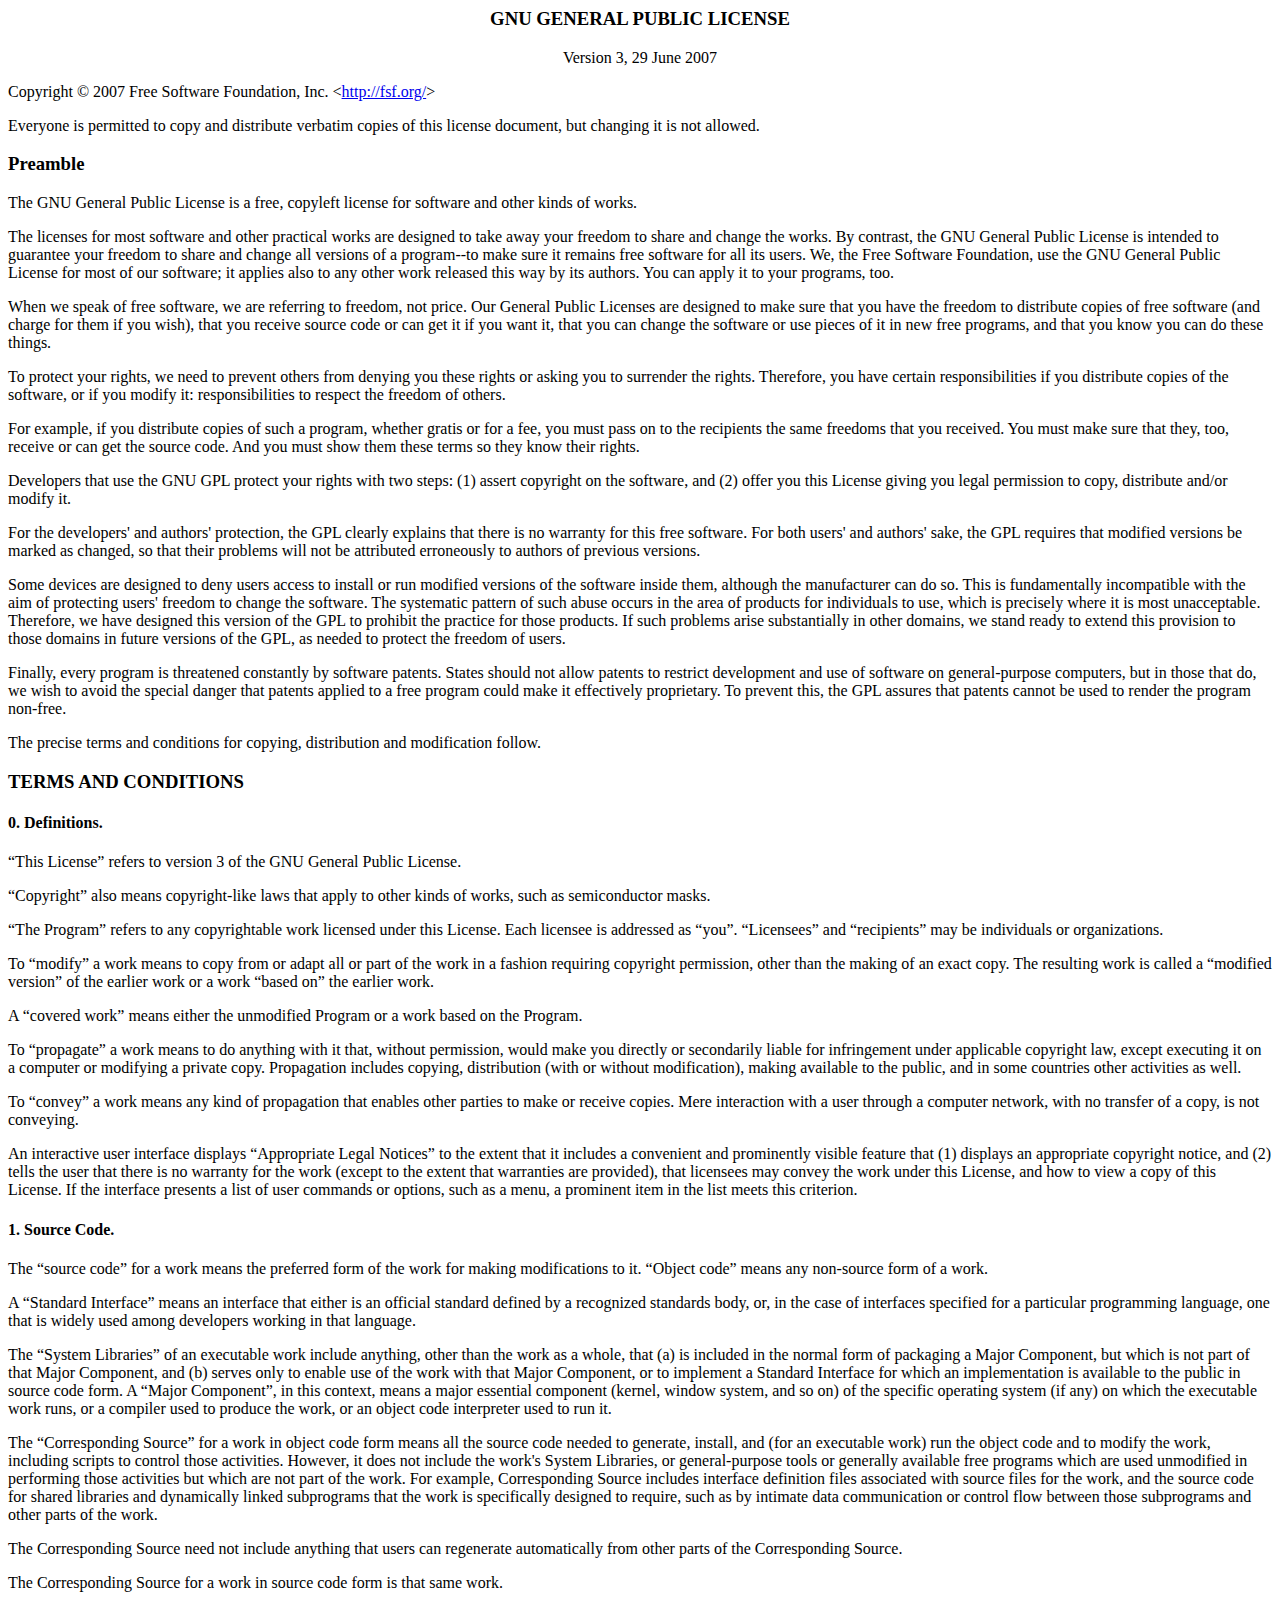
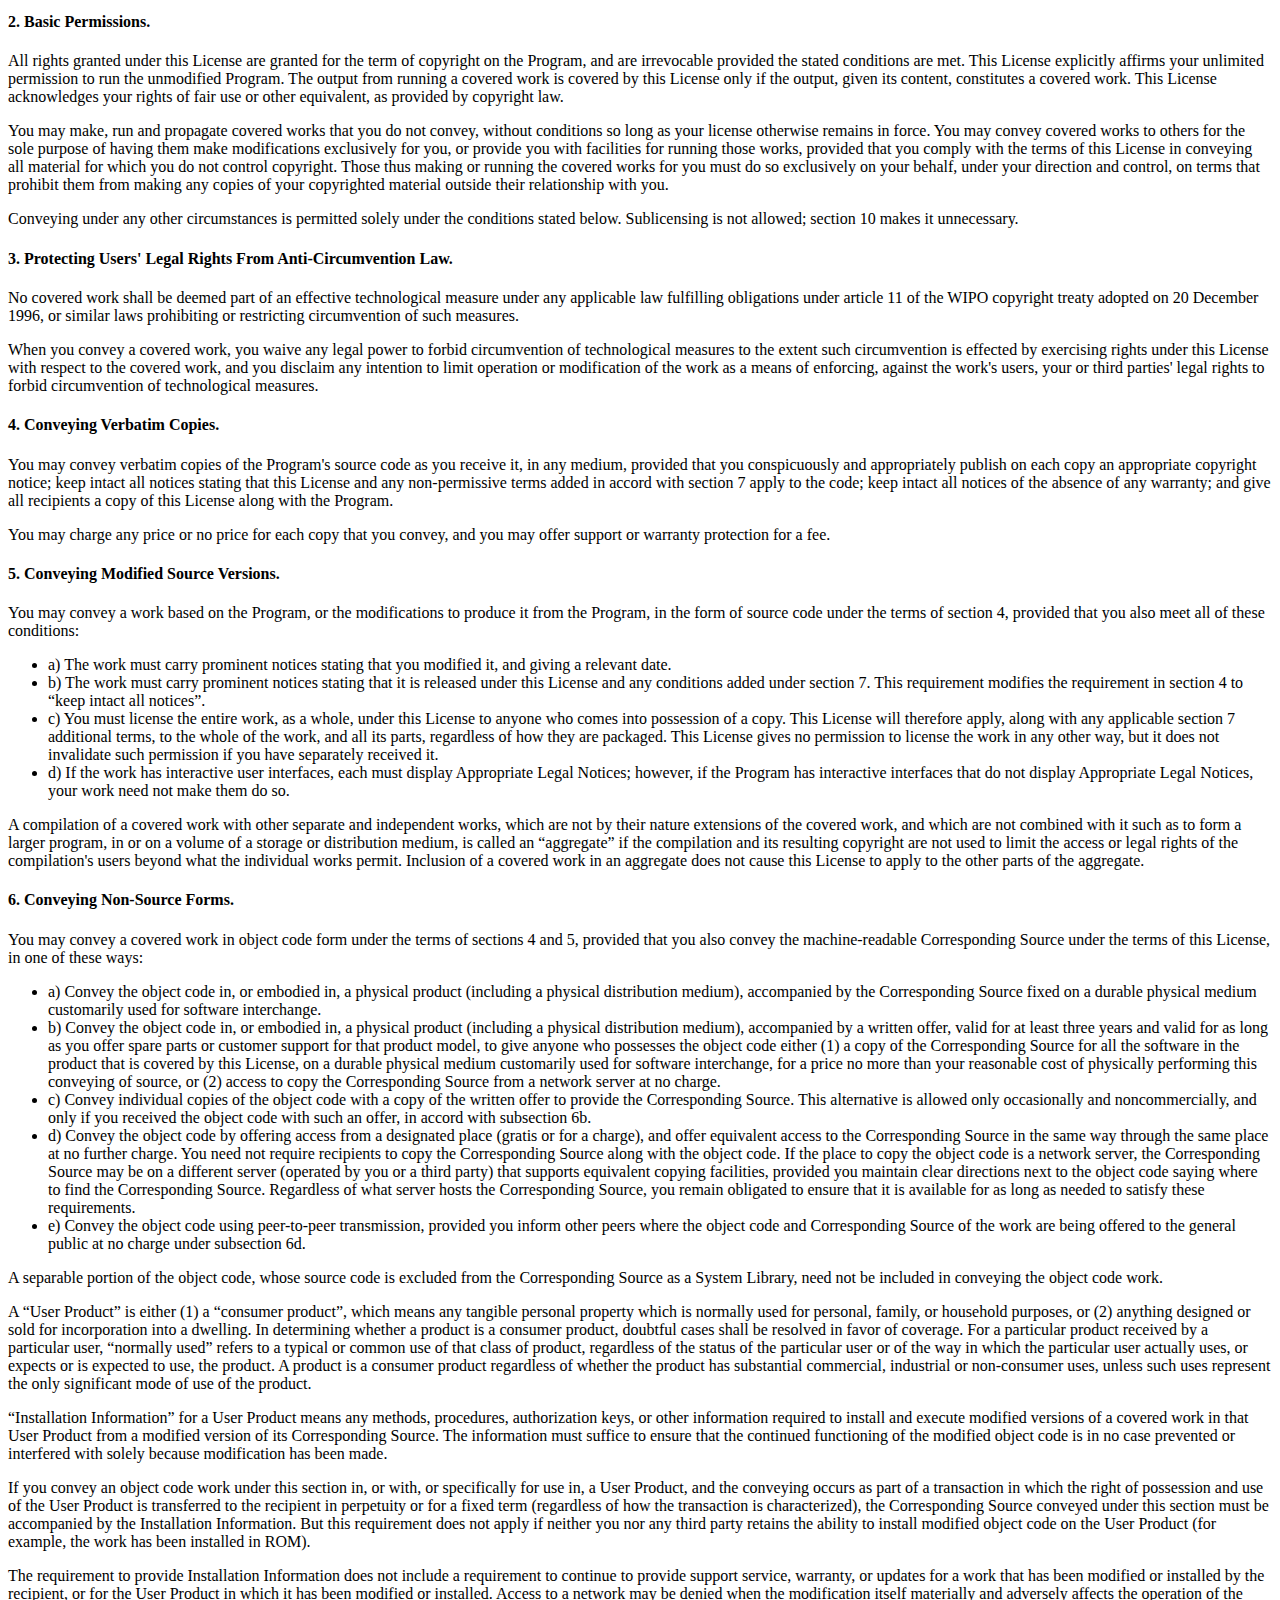
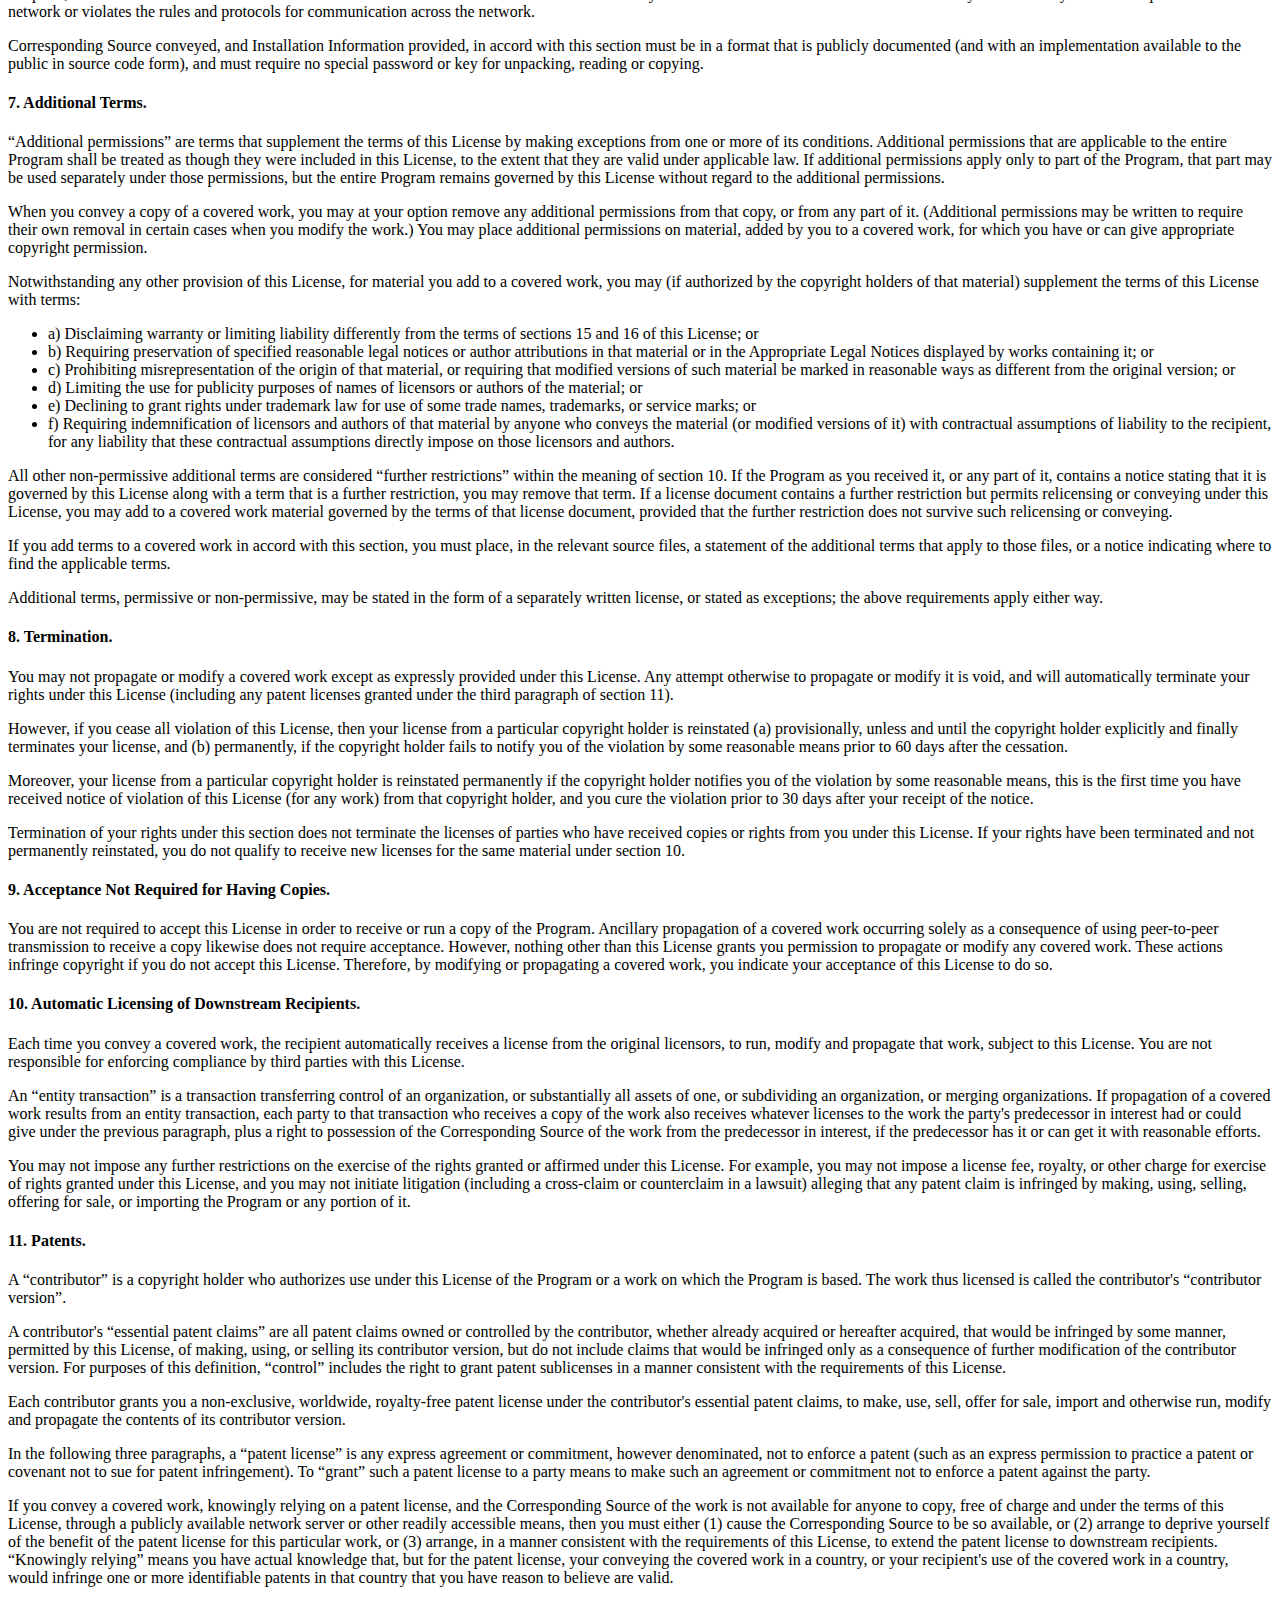
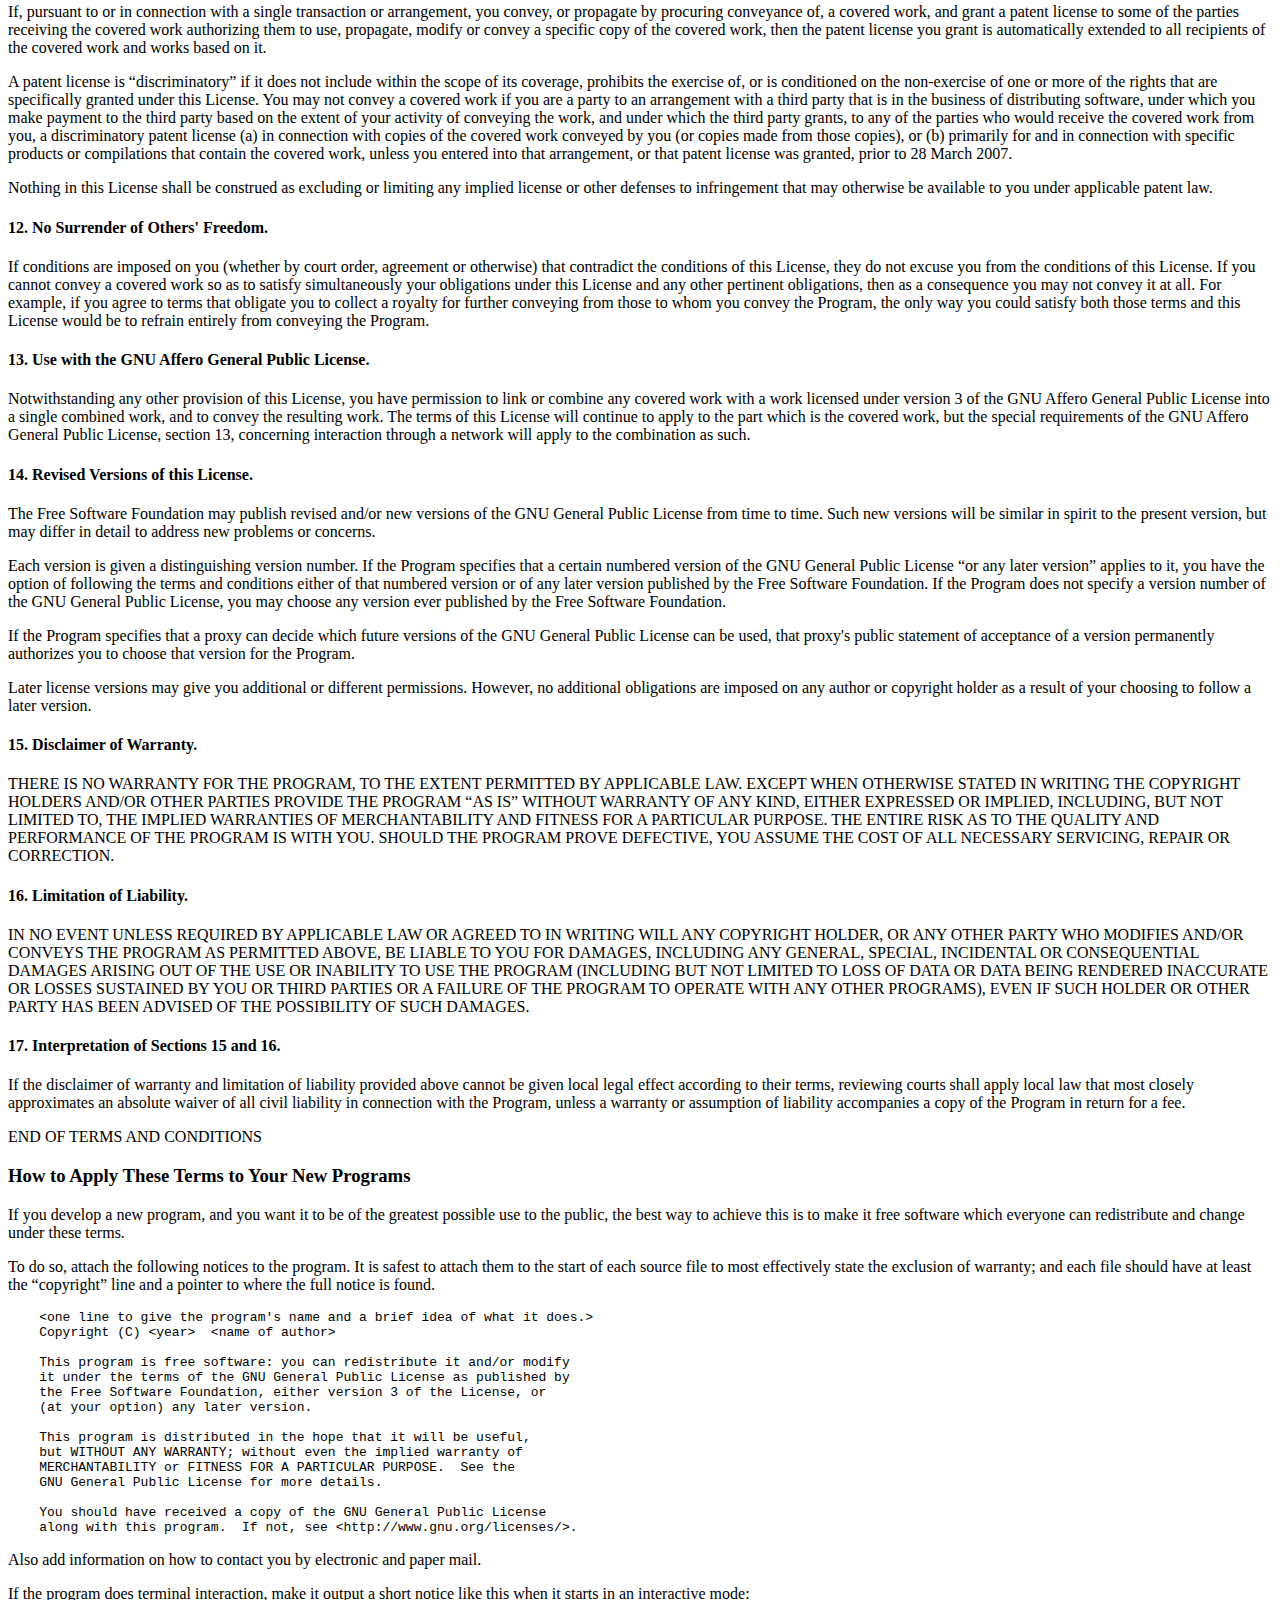
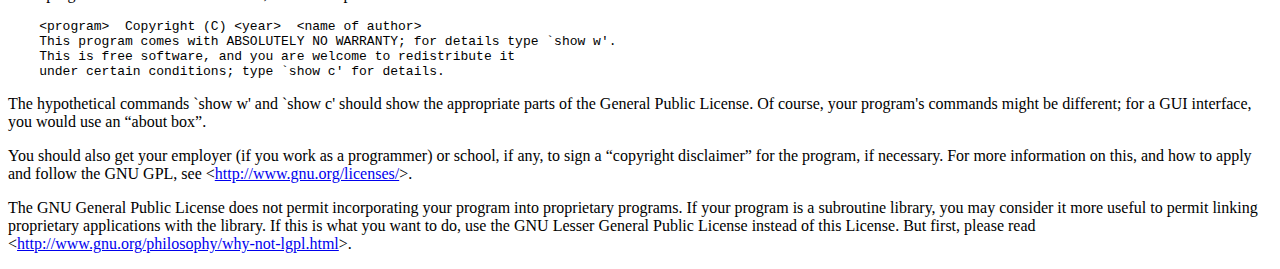
<file: LICENSE.html>
<!DOCTYPE html PUBLIC "-//W3C//DTD HTML 4.01 Transitional//EN">

<!-- saved from url=(0051)http://www.gnu.org/licenses/gpl-3.0-standalone.html -->
<html><head><meta http-equiv="Content-Type" content="text/html; charset=UTF-8">
 
 <title>GNU General Public License v3.0 - GNU Project - Free Software Foundation (FSF)</title>
 <link rel="alternate" type="application/rdf+xml" href="http://www.gnu.org/licenses/gpl-3.0.rdf"> 
<style type="text/css"></style></head>
<body>
<h3 style="text-align: center;">GNU GENERAL PUBLIC LICENSE</h3>
<p style="text-align: center;">Version 3, 29 June 2007</p>

<p>Copyright © 2007 Free Software Foundation, Inc.
 &lt;<a href="http://fsf.org/">http://fsf.org/</a>&gt;</p><p>
 Everyone is permitted to copy and distribute verbatim copies
 of this license document, but changing it is not allowed.</p>

<h3><a name="preamble"></a>Preamble</h3>

<p>The GNU General Public License is a free, copyleft license for
software and other kinds of works.</p>

<p>The licenses for most software and other practical works are designed
to take away your freedom to share and change the works.  By contrast,
the GNU General Public License is intended to guarantee your freedom to
share and change all versions of a program--to make sure it remains free
software for all its users.  We, the Free Software Foundation, use the
GNU General Public License for most of our software; it applies also to
any other work released this way by its authors.  You can apply it to
your programs, too.</p>

<p>When we speak of free software, we are referring to freedom, not
price.  Our General Public Licenses are designed to make sure that you
have the freedom to distribute copies of free software (and charge for
them if you wish), that you receive source code or can get it if you
want it, that you can change the software or use pieces of it in new
free programs, and that you know you can do these things.</p>

<p>To protect your rights, we need to prevent others from denying you
these rights or asking you to surrender the rights.  Therefore, you have
certain responsibilities if you distribute copies of the software, or if
you modify it: responsibilities to respect the freedom of others.</p>

<p>For example, if you distribute copies of such a program, whether
gratis or for a fee, you must pass on to the recipients the same
freedoms that you received.  You must make sure that they, too, receive
or can get the source code.  And you must show them these terms so they
know their rights.</p>

<p>Developers that use the GNU GPL protect your rights with two steps:
(1) assert copyright on the software, and (2) offer you this License
giving you legal permission to copy, distribute and/or modify it.</p>

<p>For the developers' and authors' protection, the GPL clearly explains
that there is no warranty for this free software.  For both users' and
authors' sake, the GPL requires that modified versions be marked as
changed, so that their problems will not be attributed erroneously to
authors of previous versions.</p>

<p>Some devices are designed to deny users access to install or run
modified versions of the software inside them, although the manufacturer
can do so.  This is fundamentally incompatible with the aim of
protecting users' freedom to change the software.  The systematic
pattern of such abuse occurs in the area of products for individuals to
use, which is precisely where it is most unacceptable.  Therefore, we
have designed this version of the GPL to prohibit the practice for those
products.  If such problems arise substantially in other domains, we
stand ready to extend this provision to those domains in future versions
of the GPL, as needed to protect the freedom of users.</p>

<p>Finally, every program is threatened constantly by software patents.
States should not allow patents to restrict development and use of
software on general-purpose computers, but in those that do, we wish to
avoid the special danger that patents applied to a free program could
make it effectively proprietary.  To prevent this, the GPL assures that
patents cannot be used to render the program non-free.</p>

<p>The precise terms and conditions for copying, distribution and
modification follow.</p>

<h3><a name="terms"></a>TERMS AND CONDITIONS</h3>

<h4><a name="section0"></a>0. Definitions.</h4>

<p>“This License” refers to version 3 of the GNU General Public License.</p>

<p>“Copyright” also means copyright-like laws that apply to other kinds of
works, such as semiconductor masks.</p>
 
<p>“The Program” refers to any copyrightable work licensed under this
License.  Each licensee is addressed as “you”.  “Licensees” and
“recipients” may be individuals or organizations.</p>

<p>To “modify” a work means to copy from or adapt all or part of the work
in a fashion requiring copyright permission, other than the making of an
exact copy.  The resulting work is called a “modified version” of the
earlier work or a work “based on” the earlier work.</p>

<p>A “covered work” means either the unmodified Program or a work based
on the Program.</p>

<p>To “propagate” a work means to do anything with it that, without
permission, would make you directly or secondarily liable for
infringement under applicable copyright law, except executing it on a
computer or modifying a private copy.  Propagation includes copying,
distribution (with or without modification), making available to the
public, and in some countries other activities as well.</p>

<p>To “convey” a work means any kind of propagation that enables other
parties to make or receive copies.  Mere interaction with a user through
a computer network, with no transfer of a copy, is not conveying.</p>

<p>An interactive user interface displays “Appropriate Legal Notices”
to the extent that it includes a convenient and prominently visible
feature that (1) displays an appropriate copyright notice, and (2)
tells the user that there is no warranty for the work (except to the
extent that warranties are provided), that licensees may convey the
work under this License, and how to view a copy of this License.  If
the interface presents a list of user commands or options, such as a
menu, a prominent item in the list meets this criterion.</p>

<h4><a name="section1"></a>1. Source Code.</h4>

<p>The “source code” for a work means the preferred form of the work
for making modifications to it.  “Object code” means any non-source
form of a work.</p>

<p>A “Standard Interface” means an interface that either is an official
standard defined by a recognized standards body, or, in the case of
interfaces specified for a particular programming language, one that
is widely used among developers working in that language.</p>

<p>The “System Libraries” of an executable work include anything, other
than the work as a whole, that (a) is included in the normal form of
packaging a Major Component, but which is not part of that Major
Component, and (b) serves only to enable use of the work with that
Major Component, or to implement a Standard Interface for which an
implementation is available to the public in source code form.  A
“Major Component”, in this context, means a major essential component
(kernel, window system, and so on) of the specific operating system
(if any) on which the executable work runs, or a compiler used to
produce the work, or an object code interpreter used to run it.</p>

<p>The “Corresponding Source” for a work in object code form means all
the source code needed to generate, install, and (for an executable
work) run the object code and to modify the work, including scripts to
control those activities.  However, it does not include the work's
System Libraries, or general-purpose tools or generally available free
programs which are used unmodified in performing those activities but
which are not part of the work.  For example, Corresponding Source
includes interface definition files associated with source files for
the work, and the source code for shared libraries and dynamically
linked subprograms that the work is specifically designed to require,
such as by intimate data communication or control flow between those
subprograms and other parts of the work.</p>

<p>The Corresponding Source need not include anything that users
can regenerate automatically from other parts of the Corresponding
Source.</p>

<p>The Corresponding Source for a work in source code form is that
same work.</p>

<h4><a name="section2"></a>2. Basic Permissions.</h4>

<p>All rights granted under this License are granted for the term of
copyright on the Program, and are irrevocable provided the stated
conditions are met.  This License explicitly affirms your unlimited
permission to run the unmodified Program.  The output from running a
covered work is covered by this License only if the output, given its
content, constitutes a covered work.  This License acknowledges your
rights of fair use or other equivalent, as provided by copyright law.</p>

<p>You may make, run and propagate covered works that you do not
convey, without conditions so long as your license otherwise remains
in force.  You may convey covered works to others for the sole purpose
of having them make modifications exclusively for you, or provide you
with facilities for running those works, provided that you comply with
the terms of this License in conveying all material for which you do
not control copyright.  Those thus making or running the covered works
for you must do so exclusively on your behalf, under your direction
and control, on terms that prohibit them from making any copies of
your copyrighted material outside their relationship with you.</p>

<p>Conveying under any other circumstances is permitted solely under
the conditions stated below.  Sublicensing is not allowed; section 10
makes it unnecessary.</p>

<h4><a name="section3"></a>3. Protecting Users' Legal Rights From Anti-Circumvention Law.</h4>

<p>No covered work shall be deemed part of an effective technological
measure under any applicable law fulfilling obligations under article
11 of the WIPO copyright treaty adopted on 20 December 1996, or
similar laws prohibiting or restricting circumvention of such
measures.</p>

<p>When you convey a covered work, you waive any legal power to forbid
circumvention of technological measures to the extent such circumvention
is effected by exercising rights under this License with respect to
the covered work, and you disclaim any intention to limit operation or
modification of the work as a means of enforcing, against the work's
users, your or third parties' legal rights to forbid circumvention of
technological measures.</p>

<h4><a name="section4"></a>4. Conveying Verbatim Copies.</h4>

<p>You may convey verbatim copies of the Program's source code as you
receive it, in any medium, provided that you conspicuously and
appropriately publish on each copy an appropriate copyright notice;
keep intact all notices stating that this License and any
non-permissive terms added in accord with section 7 apply to the code;
keep intact all notices of the absence of any warranty; and give all
recipients a copy of this License along with the Program.</p>

<p>You may charge any price or no price for each copy that you convey,
and you may offer support or warranty protection for a fee.</p>

<h4><a name="section5"></a>5. Conveying Modified Source Versions.</h4>

<p>You may convey a work based on the Program, or the modifications to
produce it from the Program, in the form of source code under the
terms of section 4, provided that you also meet all of these conditions:</p>

<ul>
<li>a) The work must carry prominent notices stating that you modified
    it, and giving a relevant date.</li>

<li>b) The work must carry prominent notices stating that it is
    released under this License and any conditions added under section
    7.  This requirement modifies the requirement in section 4 to
    “keep intact all notices”.</li>

<li>c) You must license the entire work, as a whole, under this
    License to anyone who comes into possession of a copy.  This
    License will therefore apply, along with any applicable section 7
    additional terms, to the whole of the work, and all its parts,
    regardless of how they are packaged.  This License gives no
    permission to license the work in any other way, but it does not
    invalidate such permission if you have separately received it.</li>

<li>d) If the work has interactive user interfaces, each must display
    Appropriate Legal Notices; however, if the Program has interactive
    interfaces that do not display Appropriate Legal Notices, your
    work need not make them do so.</li>
</ul>

<p>A compilation of a covered work with other separate and independent
works, which are not by their nature extensions of the covered work,
and which are not combined with it such as to form a larger program,
in or on a volume of a storage or distribution medium, is called an
“aggregate” if the compilation and its resulting copyright are not
used to limit the access or legal rights of the compilation's users
beyond what the individual works permit.  Inclusion of a covered work
in an aggregate does not cause this License to apply to the other
parts of the aggregate.</p>

<h4><a name="section6"></a>6. Conveying Non-Source Forms.</h4>

<p>You may convey a covered work in object code form under the terms
of sections 4 and 5, provided that you also convey the
machine-readable Corresponding Source under the terms of this License,
in one of these ways:</p>

<ul>
<li>a) Convey the object code in, or embodied in, a physical product
    (including a physical distribution medium), accompanied by the
    Corresponding Source fixed on a durable physical medium
    customarily used for software interchange.</li>

<li>b) Convey the object code in, or embodied in, a physical product
    (including a physical distribution medium), accompanied by a
    written offer, valid for at least three years and valid for as
    long as you offer spare parts or customer support for that product
    model, to give anyone who possesses the object code either (1) a
    copy of the Corresponding Source for all the software in the
    product that is covered by this License, on a durable physical
    medium customarily used for software interchange, for a price no
    more than your reasonable cost of physically performing this
    conveying of source, or (2) access to copy the
    Corresponding Source from a network server at no charge.</li>

<li>c) Convey individual copies of the object code with a copy of the
    written offer to provide the Corresponding Source.  This
    alternative is allowed only occasionally and noncommercially, and
    only if you received the object code with such an offer, in accord
    with subsection 6b.</li>

<li>d) Convey the object code by offering access from a designated
    place (gratis or for a charge), and offer equivalent access to the
    Corresponding Source in the same way through the same place at no
    further charge.  You need not require recipients to copy the
    Corresponding Source along with the object code.  If the place to
    copy the object code is a network server, the Corresponding Source
    may be on a different server (operated by you or a third party)
    that supports equivalent copying facilities, provided you maintain
    clear directions next to the object code saying where to find the
    Corresponding Source.  Regardless of what server hosts the
    Corresponding Source, you remain obligated to ensure that it is
    available for as long as needed to satisfy these requirements.</li>

<li>e) Convey the object code using peer-to-peer transmission, provided
    you inform other peers where the object code and Corresponding
    Source of the work are being offered to the general public at no
    charge under subsection 6d.</li>
</ul>

<p>A separable portion of the object code, whose source code is excluded
from the Corresponding Source as a System Library, need not be
included in conveying the object code work.</p>

<p>A “User Product” is either (1) a “consumer product”, which means any
tangible personal property which is normally used for personal, family,
or household purposes, or (2) anything designed or sold for incorporation
into a dwelling.  In determining whether a product is a consumer product,
doubtful cases shall be resolved in favor of coverage.  For a particular
product received by a particular user, “normally used” refers to a
typical or common use of that class of product, regardless of the status
of the particular user or of the way in which the particular user
actually uses, or expects or is expected to use, the product.  A product
is a consumer product regardless of whether the product has substantial
commercial, industrial or non-consumer uses, unless such uses represent
the only significant mode of use of the product.</p>

<p>“Installation Information” for a User Product means any methods,
procedures, authorization keys, or other information required to install
and execute modified versions of a covered work in that User Product from
a modified version of its Corresponding Source.  The information must
suffice to ensure that the continued functioning of the modified object
code is in no case prevented or interfered with solely because
modification has been made.</p>

<p>If you convey an object code work under this section in, or with, or
specifically for use in, a User Product, and the conveying occurs as
part of a transaction in which the right of possession and use of the
User Product is transferred to the recipient in perpetuity or for a
fixed term (regardless of how the transaction is characterized), the
Corresponding Source conveyed under this section must be accompanied
by the Installation Information.  But this requirement does not apply
if neither you nor any third party retains the ability to install
modified object code on the User Product (for example, the work has
been installed in ROM).</p>

<p>The requirement to provide Installation Information does not include a
requirement to continue to provide support service, warranty, or updates
for a work that has been modified or installed by the recipient, or for
the User Product in which it has been modified or installed.  Access to a
network may be denied when the modification itself materially and
adversely affects the operation of the network or violates the rules and
protocols for communication across the network.</p>

<p>Corresponding Source conveyed, and Installation Information provided,
in accord with this section must be in a format that is publicly
documented (and with an implementation available to the public in
source code form), and must require no special password or key for
unpacking, reading or copying.</p>

<h4><a name="section7"></a>7. Additional Terms.</h4>

<p>“Additional permissions” are terms that supplement the terms of this
License by making exceptions from one or more of its conditions.
Additional permissions that are applicable to the entire Program shall
be treated as though they were included in this License, to the extent
that they are valid under applicable law.  If additional permissions
apply only to part of the Program, that part may be used separately
under those permissions, but the entire Program remains governed by
this License without regard to the additional permissions.</p>

<p>When you convey a copy of a covered work, you may at your option
remove any additional permissions from that copy, or from any part of
it.  (Additional permissions may be written to require their own
removal in certain cases when you modify the work.)  You may place
additional permissions on material, added by you to a covered work,
for which you have or can give appropriate copyright permission.</p>

<p>Notwithstanding any other provision of this License, for material you
add to a covered work, you may (if authorized by the copyright holders of
that material) supplement the terms of this License with terms:</p>

<ul>
<li>a) Disclaiming warranty or limiting liability differently from the
    terms of sections 15 and 16 of this License; or</li>

<li>b) Requiring preservation of specified reasonable legal notices or
    author attributions in that material or in the Appropriate Legal
    Notices displayed by works containing it; or</li>

<li>c) Prohibiting misrepresentation of the origin of that material, or
    requiring that modified versions of such material be marked in
    reasonable ways as different from the original version; or</li>

<li>d) Limiting the use for publicity purposes of names of licensors or
    authors of the material; or</li>

<li>e) Declining to grant rights under trademark law for use of some
    trade names, trademarks, or service marks; or</li>

<li>f) Requiring indemnification of licensors and authors of that
    material by anyone who conveys the material (or modified versions of
    it) with contractual assumptions of liability to the recipient, for
    any liability that these contractual assumptions directly impose on
    those licensors and authors.</li>
</ul>

<p>All other non-permissive additional terms are considered “further
restrictions” within the meaning of section 10.  If the Program as you
received it, or any part of it, contains a notice stating that it is
governed by this License along with a term that is a further
restriction, you may remove that term.  If a license document contains
a further restriction but permits relicensing or conveying under this
License, you may add to a covered work material governed by the terms
of that license document, provided that the further restriction does
not survive such relicensing or conveying.</p>

<p>If you add terms to a covered work in accord with this section, you
must place, in the relevant source files, a statement of the
additional terms that apply to those files, or a notice indicating
where to find the applicable terms.</p>

<p>Additional terms, permissive or non-permissive, may be stated in the
form of a separately written license, or stated as exceptions;
the above requirements apply either way.</p>

<h4><a name="section8"></a>8. Termination.</h4>

<p>You may not propagate or modify a covered work except as expressly
provided under this License.  Any attempt otherwise to propagate or
modify it is void, and will automatically terminate your rights under
this License (including any patent licenses granted under the third
paragraph of section 11).</p>

<p>However, if you cease all violation of this License, then your
license from a particular copyright holder is reinstated (a)
provisionally, unless and until the copyright holder explicitly and
finally terminates your license, and (b) permanently, if the copyright
holder fails to notify you of the violation by some reasonable means
prior to 60 days after the cessation.</p>

<p>Moreover, your license from a particular copyright holder is
reinstated permanently if the copyright holder notifies you of the
violation by some reasonable means, this is the first time you have
received notice of violation of this License (for any work) from that
copyright holder, and you cure the violation prior to 30 days after
your receipt of the notice.</p>

<p>Termination of your rights under this section does not terminate the
licenses of parties who have received copies or rights from you under
this License.  If your rights have been terminated and not permanently
reinstated, you do not qualify to receive new licenses for the same
material under section 10.</p>

<h4><a name="section9"></a>9. Acceptance Not Required for Having Copies.</h4>

<p>You are not required to accept this License in order to receive or
run a copy of the Program.  Ancillary propagation of a covered work
occurring solely as a consequence of using peer-to-peer transmission
to receive a copy likewise does not require acceptance.  However,
nothing other than this License grants you permission to propagate or
modify any covered work.  These actions infringe copyright if you do
not accept this License.  Therefore, by modifying or propagating a
covered work, you indicate your acceptance of this License to do so.</p>

<h4><a name="section10"></a>10. Automatic Licensing of Downstream Recipients.</h4>

<p>Each time you convey a covered work, the recipient automatically
receives a license from the original licensors, to run, modify and
propagate that work, subject to this License.  You are not responsible
for enforcing compliance by third parties with this License.</p>

<p>An “entity transaction” is a transaction transferring control of an
organization, or substantially all assets of one, or subdividing an
organization, or merging organizations.  If propagation of a covered
work results from an entity transaction, each party to that
transaction who receives a copy of the work also receives whatever
licenses to the work the party's predecessor in interest had or could
give under the previous paragraph, plus a right to possession of the
Corresponding Source of the work from the predecessor in interest, if
the predecessor has it or can get it with reasonable efforts.</p>

<p>You may not impose any further restrictions on the exercise of the
rights granted or affirmed under this License.  For example, you may
not impose a license fee, royalty, or other charge for exercise of
rights granted under this License, and you may not initiate litigation
(including a cross-claim or counterclaim in a lawsuit) alleging that
any patent claim is infringed by making, using, selling, offering for
sale, or importing the Program or any portion of it.</p>

<h4><a name="section11"></a>11. Patents.</h4>

<p>A “contributor” is a copyright holder who authorizes use under this
License of the Program or a work on which the Program is based.  The
work thus licensed is called the contributor's “contributor version”.</p>

<p>A contributor's “essential patent claims” are all patent claims
owned or controlled by the contributor, whether already acquired or
hereafter acquired, that would be infringed by some manner, permitted
by this License, of making, using, or selling its contributor version,
but do not include claims that would be infringed only as a
consequence of further modification of the contributor version.  For
purposes of this definition, “control” includes the right to grant
patent sublicenses in a manner consistent with the requirements of
this License.</p>

<p>Each contributor grants you a non-exclusive, worldwide, royalty-free
patent license under the contributor's essential patent claims, to
make, use, sell, offer for sale, import and otherwise run, modify and
propagate the contents of its contributor version.</p>

<p>In the following three paragraphs, a “patent license” is any express
agreement or commitment, however denominated, not to enforce a patent
(such as an express permission to practice a patent or covenant not to
sue for patent infringement).  To “grant” such a patent license to a
party means to make such an agreement or commitment not to enforce a
patent against the party.</p>

<p>If you convey a covered work, knowingly relying on a patent license,
and the Corresponding Source of the work is not available for anyone
to copy, free of charge and under the terms of this License, through a
publicly available network server or other readily accessible means,
then you must either (1) cause the Corresponding Source to be so
available, or (2) arrange to deprive yourself of the benefit of the
patent license for this particular work, or (3) arrange, in a manner
consistent with the requirements of this License, to extend the patent
license to downstream recipients.  “Knowingly relying” means you have
actual knowledge that, but for the patent license, your conveying the
covered work in a country, or your recipient's use of the covered work
in a country, would infringe one or more identifiable patents in that
country that you have reason to believe are valid.</p>
  
<p>If, pursuant to or in connection with a single transaction or
arrangement, you convey, or propagate by procuring conveyance of, a
covered work, and grant a patent license to some of the parties
receiving the covered work authorizing them to use, propagate, modify
or convey a specific copy of the covered work, then the patent license
you grant is automatically extended to all recipients of the covered
work and works based on it.</p>

<p>A patent license is “discriminatory” if it does not include within
the scope of its coverage, prohibits the exercise of, or is
conditioned on the non-exercise of one or more of the rights that are
specifically granted under this License.  You may not convey a covered
work if you are a party to an arrangement with a third party that is
in the business of distributing software, under which you make payment
to the third party based on the extent of your activity of conveying
the work, and under which the third party grants, to any of the
parties who would receive the covered work from you, a discriminatory
patent license (a) in connection with copies of the covered work
conveyed by you (or copies made from those copies), or (b) primarily
for and in connection with specific products or compilations that
contain the covered work, unless you entered into that arrangement,
or that patent license was granted, prior to 28 March 2007.</p>

<p>Nothing in this License shall be construed as excluding or limiting
any implied license or other defenses to infringement that may
otherwise be available to you under applicable patent law.</p>

<h4><a name="section12"></a>12. No Surrender of Others' Freedom.</h4>

<p>If conditions are imposed on you (whether by court order, agreement or
otherwise) that contradict the conditions of this License, they do not
excuse you from the conditions of this License.  If you cannot convey a
covered work so as to satisfy simultaneously your obligations under this
License and any other pertinent obligations, then as a consequence you may
not convey it at all.  For example, if you agree to terms that obligate you
to collect a royalty for further conveying from those to whom you convey
the Program, the only way you could satisfy both those terms and this
License would be to refrain entirely from conveying the Program.</p>

<h4><a name="section13"></a>13. Use with the GNU Affero General Public License.</h4>

<p>Notwithstanding any other provision of this License, you have
permission to link or combine any covered work with a work licensed
under version 3 of the GNU Affero General Public License into a single
combined work, and to convey the resulting work.  The terms of this
License will continue to apply to the part which is the covered work,
but the special requirements of the GNU Affero General Public License,
section 13, concerning interaction through a network will apply to the
combination as such.</p>

<h4><a name="section14"></a>14. Revised Versions of this License.</h4>

<p>The Free Software Foundation may publish revised and/or new versions of
the GNU General Public License from time to time.  Such new versions will
be similar in spirit to the present version, but may differ in detail to
address new problems or concerns.</p>

<p>Each version is given a distinguishing version number.  If the
Program specifies that a certain numbered version of the GNU General
Public License “or any later version” applies to it, you have the
option of following the terms and conditions either of that numbered
version or of any later version published by the Free Software
Foundation.  If the Program does not specify a version number of the
GNU General Public License, you may choose any version ever published
by the Free Software Foundation.</p>

<p>If the Program specifies that a proxy can decide which future
versions of the GNU General Public License can be used, that proxy's
public statement of acceptance of a version permanently authorizes you
to choose that version for the Program.</p>

<p>Later license versions may give you additional or different
permissions.  However, no additional obligations are imposed on any
author or copyright holder as a result of your choosing to follow a
later version.</p>

<h4><a name="section15"></a>15. Disclaimer of Warranty.</h4>

<p>THERE IS NO WARRANTY FOR THE PROGRAM, TO THE EXTENT PERMITTED BY
APPLICABLE LAW.  EXCEPT WHEN OTHERWISE STATED IN WRITING THE COPYRIGHT
HOLDERS AND/OR OTHER PARTIES PROVIDE THE PROGRAM “AS IS” WITHOUT WARRANTY
OF ANY KIND, EITHER EXPRESSED OR IMPLIED, INCLUDING, BUT NOT LIMITED TO,
THE IMPLIED WARRANTIES OF MERCHANTABILITY AND FITNESS FOR A PARTICULAR
PURPOSE.  THE ENTIRE RISK AS TO THE QUALITY AND PERFORMANCE OF THE PROGRAM
IS WITH YOU.  SHOULD THE PROGRAM PROVE DEFECTIVE, YOU ASSUME THE COST OF
ALL NECESSARY SERVICING, REPAIR OR CORRECTION.</p>

<h4><a name="section16"></a>16. Limitation of Liability.</h4>

<p>IN NO EVENT UNLESS REQUIRED BY APPLICABLE LAW OR AGREED TO IN WRITING
WILL ANY COPYRIGHT HOLDER, OR ANY OTHER PARTY WHO MODIFIES AND/OR CONVEYS
THE PROGRAM AS PERMITTED ABOVE, BE LIABLE TO YOU FOR DAMAGES, INCLUDING ANY
GENERAL, SPECIAL, INCIDENTAL OR CONSEQUENTIAL DAMAGES ARISING OUT OF THE
USE OR INABILITY TO USE THE PROGRAM (INCLUDING BUT NOT LIMITED TO LOSS OF
DATA OR DATA BEING RENDERED INACCURATE OR LOSSES SUSTAINED BY YOU OR THIRD
PARTIES OR A FAILURE OF THE PROGRAM TO OPERATE WITH ANY OTHER PROGRAMS),
EVEN IF SUCH HOLDER OR OTHER PARTY HAS BEEN ADVISED OF THE POSSIBILITY OF
SUCH DAMAGES.</p>

<h4><a name="section17"></a>17. Interpretation of Sections 15 and 16.</h4>

<p>If the disclaimer of warranty and limitation of liability provided
above cannot be given local legal effect according to their terms,
reviewing courts shall apply local law that most closely approximates
an absolute waiver of all civil liability in connection with the
Program, unless a warranty or assumption of liability accompanies a
copy of the Program in return for a fee.</p>

<p>END OF TERMS AND CONDITIONS</p>

<h3><a name="howto"></a>How to Apply These Terms to Your New Programs</h3>

<p>If you develop a new program, and you want it to be of the greatest
possible use to the public, the best way to achieve this is to make it
free software which everyone can redistribute and change under these terms.</p>

<p>To do so, attach the following notices to the program.  It is safest
to attach them to the start of each source file to most effectively
state the exclusion of warranty; and each file should have at least
the “copyright” line and a pointer to where the full notice is found.</p>

<pre>    &lt;one line to give the program's name and a brief idea of what it does.&gt;
    Copyright (C) &lt;year&gt;  &lt;name of author&gt;

    This program is free software: you can redistribute it and/or modify
    it under the terms of the GNU General Public License as published by
    the Free Software Foundation, either version 3 of the License, or
    (at your option) any later version.

    This program is distributed in the hope that it will be useful,
    but WITHOUT ANY WARRANTY; without even the implied warranty of
    MERCHANTABILITY or FITNESS FOR A PARTICULAR PURPOSE.  See the
    GNU General Public License for more details.

    You should have received a copy of the GNU General Public License
    along with this program.  If not, see &lt;http://www.gnu.org/licenses/&gt;.
</pre>

<p>Also add information on how to contact you by electronic and paper mail.</p>

<p>If the program does terminal interaction, make it output a short
notice like this when it starts in an interactive mode:</p>

<pre>    &lt;program&gt;  Copyright (C) &lt;year&gt;  &lt;name of author&gt;
    This program comes with ABSOLUTELY NO WARRANTY; for details type `show w'.
    This is free software, and you are welcome to redistribute it
    under certain conditions; type `show c' for details.
</pre>

<p>The hypothetical commands `show w' and `show c' should show the appropriate
parts of the General Public License.  Of course, your program's commands
might be different; for a GUI interface, you would use an “about box”.</p>

<p>You should also get your employer (if you work as a programmer) or school,
if any, to sign a “copyright disclaimer” for the program, if necessary.
For more information on this, and how to apply and follow the GNU GPL, see
&lt;<a href="http://www.gnu.org/licenses/">http://www.gnu.org/licenses/</a>&gt;.</p>

<p>The GNU General Public License does not permit incorporating your program
into proprietary programs.  If your program is a subroutine library, you
may consider it more useful to permit linking proprietary applications with
the library.  If this is what you want to do, use the GNU Lesser General
Public License instead of this License.  But first, please read
&lt;<a href="http://www.gnu.org/philosophy/why-not-lgpl.html">http://www.gnu.org/philosophy/why-not-lgpl.html</a>&gt;.</p>


</body></html>
</file>
